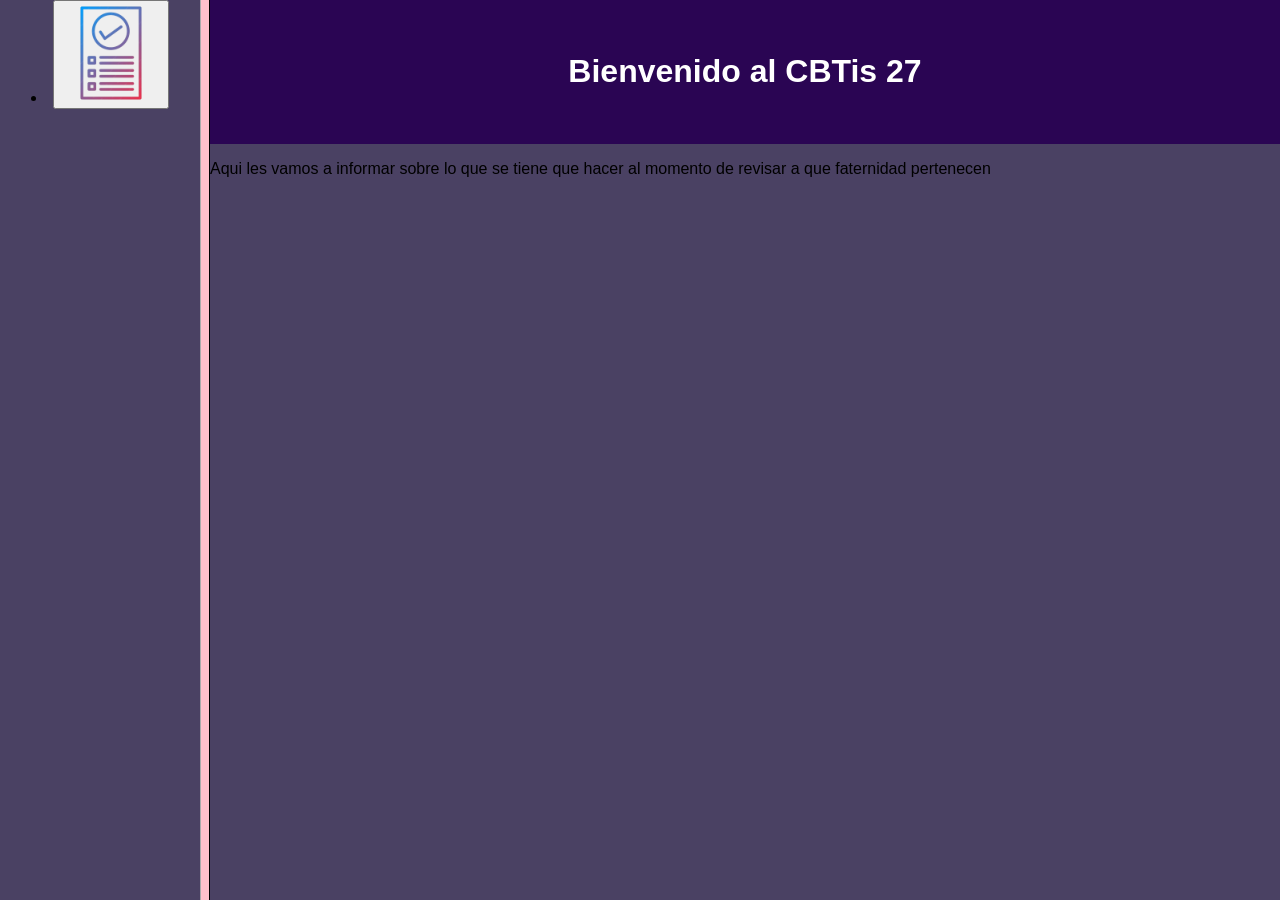
<file: index.html>
<!DOCTYPE html>
<html lang="es">
<head>
    <title>practica</title>
     <link rel="stylesheet" href="estilos.css">

</head>
    <frameset cols="200,*" border="10" bordercolor="Pink">
            <frame src="info.html" name="info" >
        <frame src="contenido.html" name="contenido">
    </frameset>
</html>
</file>
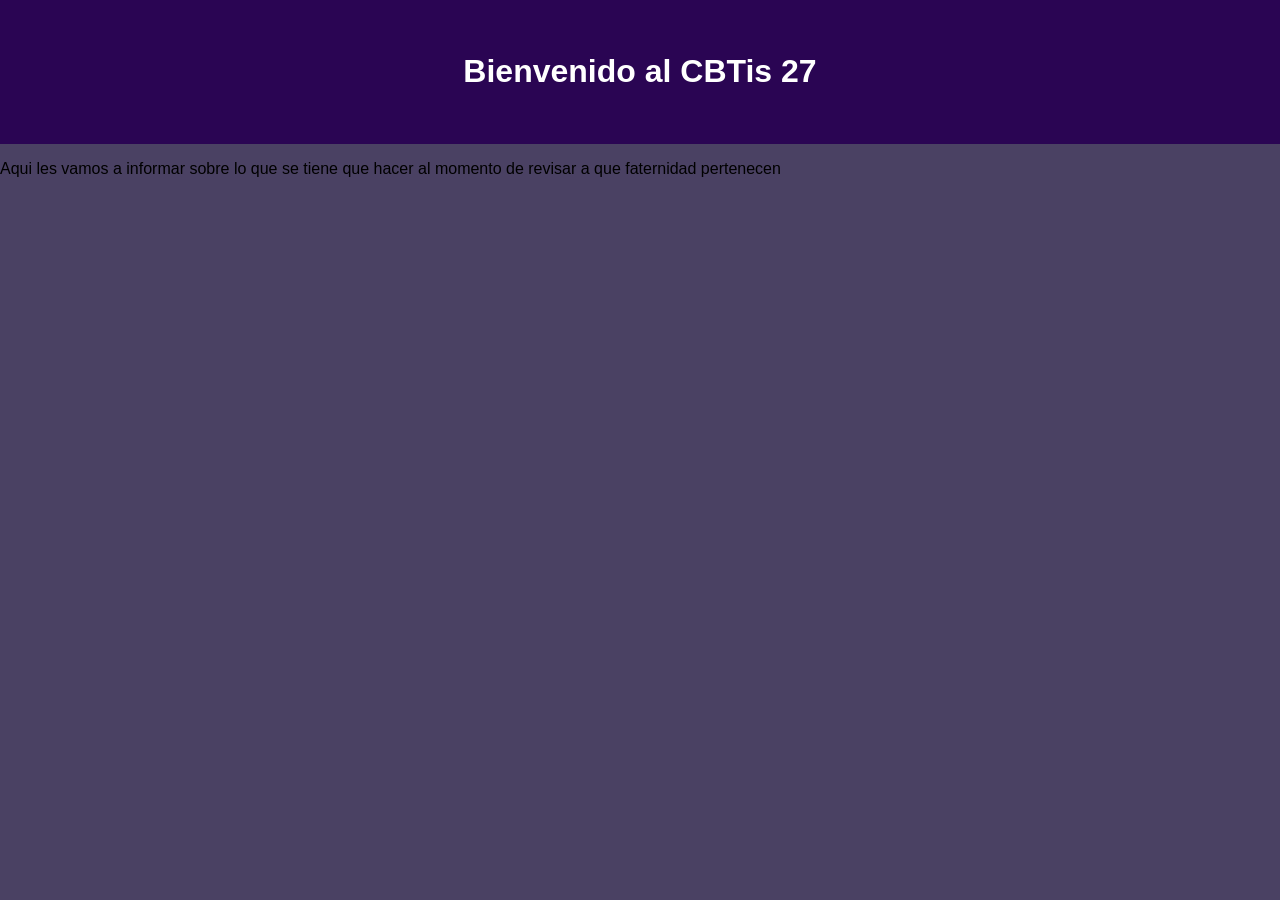
<file: contenido.html>
<!DOCTYPE html>
<html lang="en">
<head>
    <title>info</title>
     <link rel="stylesheet" href="estilos.css">

</head>
    <header>
        <h1>Bienvenido al CBTis 27</h1>
</header>
<body>
<p>Aqui les vamos a informar sobre lo que se tiene que hacer al momento de 
    revisar a que faternidad pertenecen
</p>
    
</body>
</html>
</file>
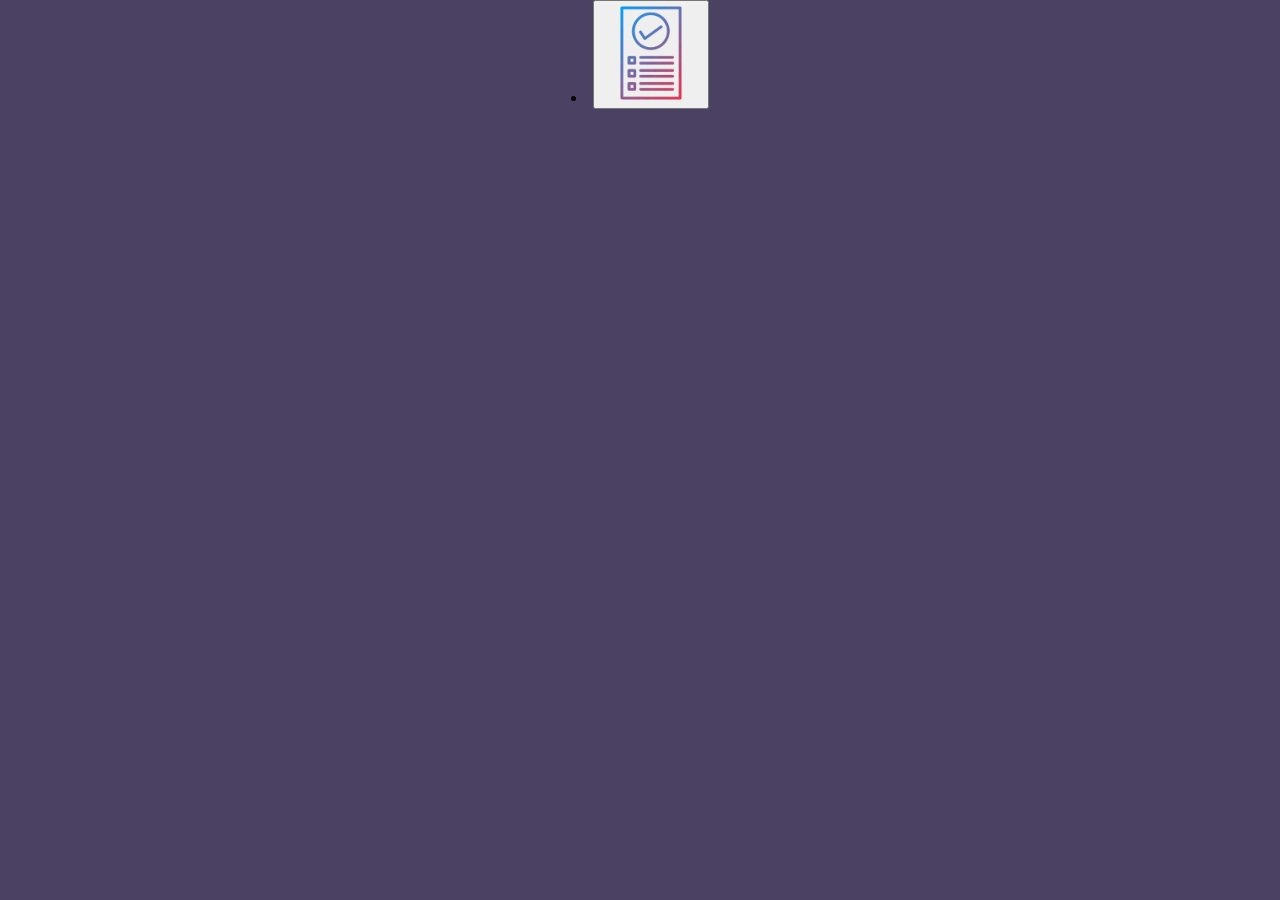
<file: info.html>
<!DOCTYPE html>
<html lang="en">
<head>
    <title>info</title>
     <link rel="stylesheet" href="estilos.css">

</head>
<body>
    <center>
       
<li><a href="requisitos.html" target="contenido"><button><img src="requisitos.png" width="100"></button></a></li>
    </center>

    
</body>
</html>
</file>
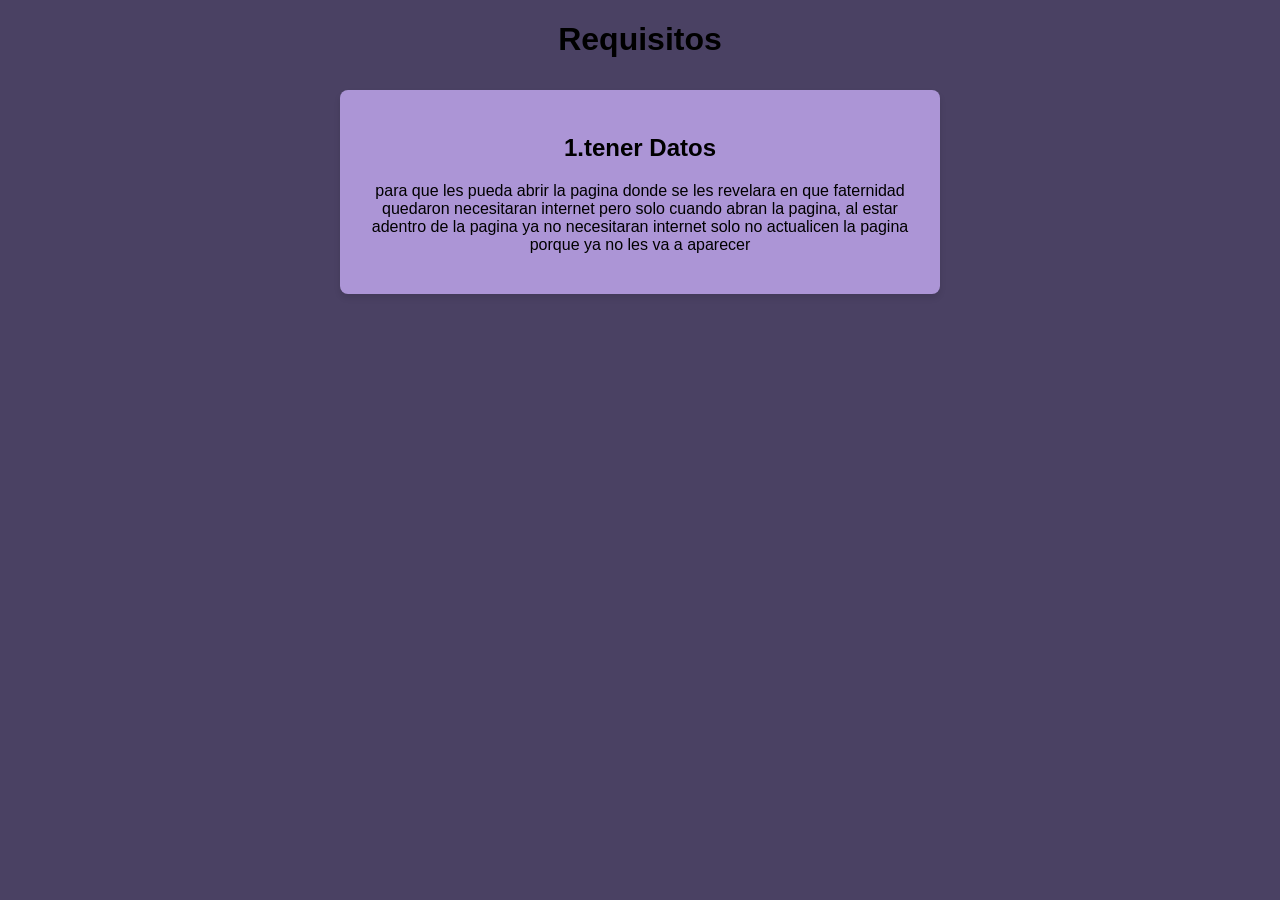
<file: requisitos.html>
<!DOCTYPE html>
<html lang="en">
<head>
    <title>requisitos</title>
 <link rel="stylesheet" href="estilos.css">

</head>
<body>
    <center>
        <h1>Requisitos</h1>
         <main class="contenedor">
        <section class="card">
             <h2>1.tener Datos
            </h2>
            <p>para que les pueda abrir la pagina donde 
                se les revelara en que faternidad quedaron necesitaran
                internet pero solo cuando abran la pagina, al estar adentro de la 
                pagina ya no necesitaran internet solo no actualicen la pagina porque 
                ya no les va a aparecer
            </p>
            </section>
            </main>
    </center>
    
</body>
</html>
</file>
<file: estilos.css>
body {
    font-family: Arial, sans-serif;
    margin: 0;
    background-color: #4a4163;
    color: #000000;
}

header {
    background-color: #2a0553;
    color: white;
    text-align: center;
    padding: 2rem;
}

.contenedor {
    max-width: 600px;
    margin: 2rem auto;
    padding: 0 1rem;
}

.card {
    background: rgb(172, 149, 214);
    padding: 1.5rem;
    border-radius: 8px;
    box-shadow: 0 4px 6px rgba(0,0,0,0.1);
}

.badge-v1 {
    display: inline-block;
    background-color: #feebc8;
    color: #c05621;
    padding: 0.5rem 1rem;
    border-radius: 4px;
    font-weight: bold;
    margin-top: 1rem;
}

footer {
    text-align: center;
    color: #718096;
    padding: 1rem;
}
</file>
